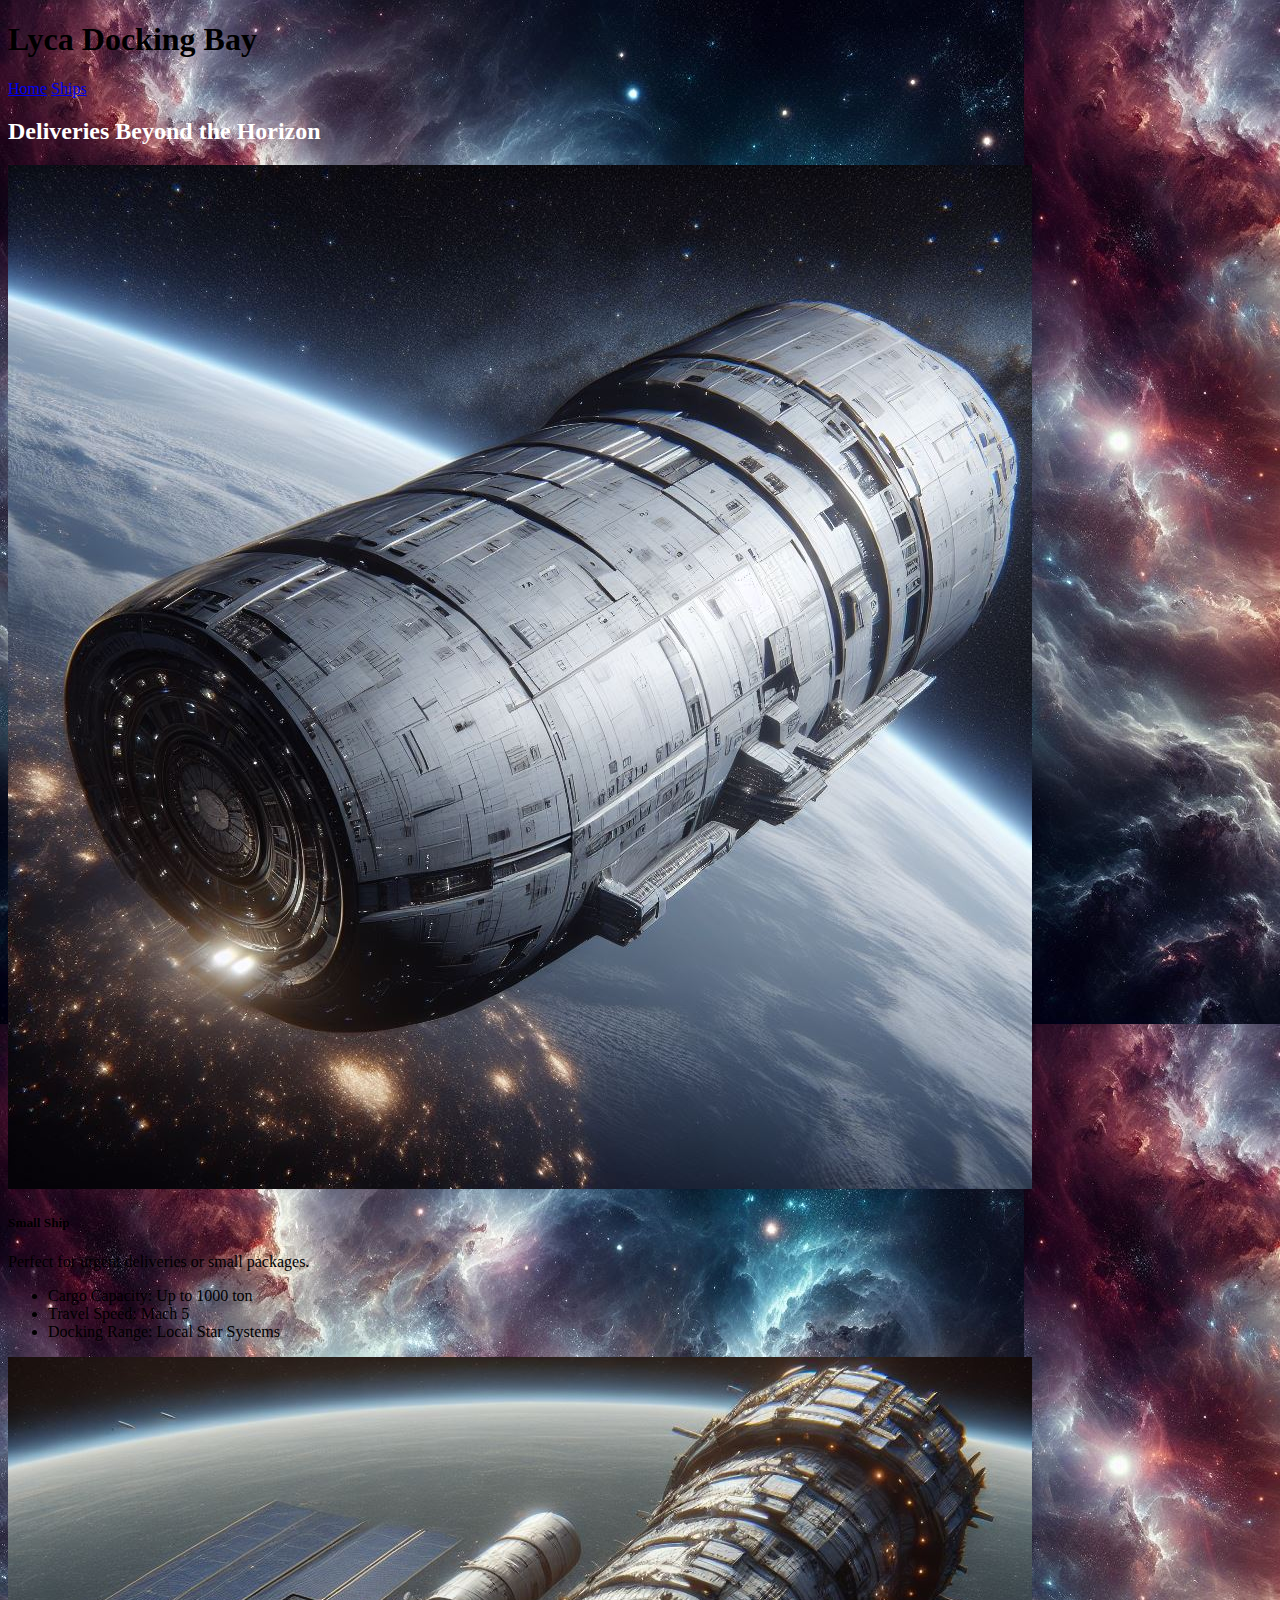
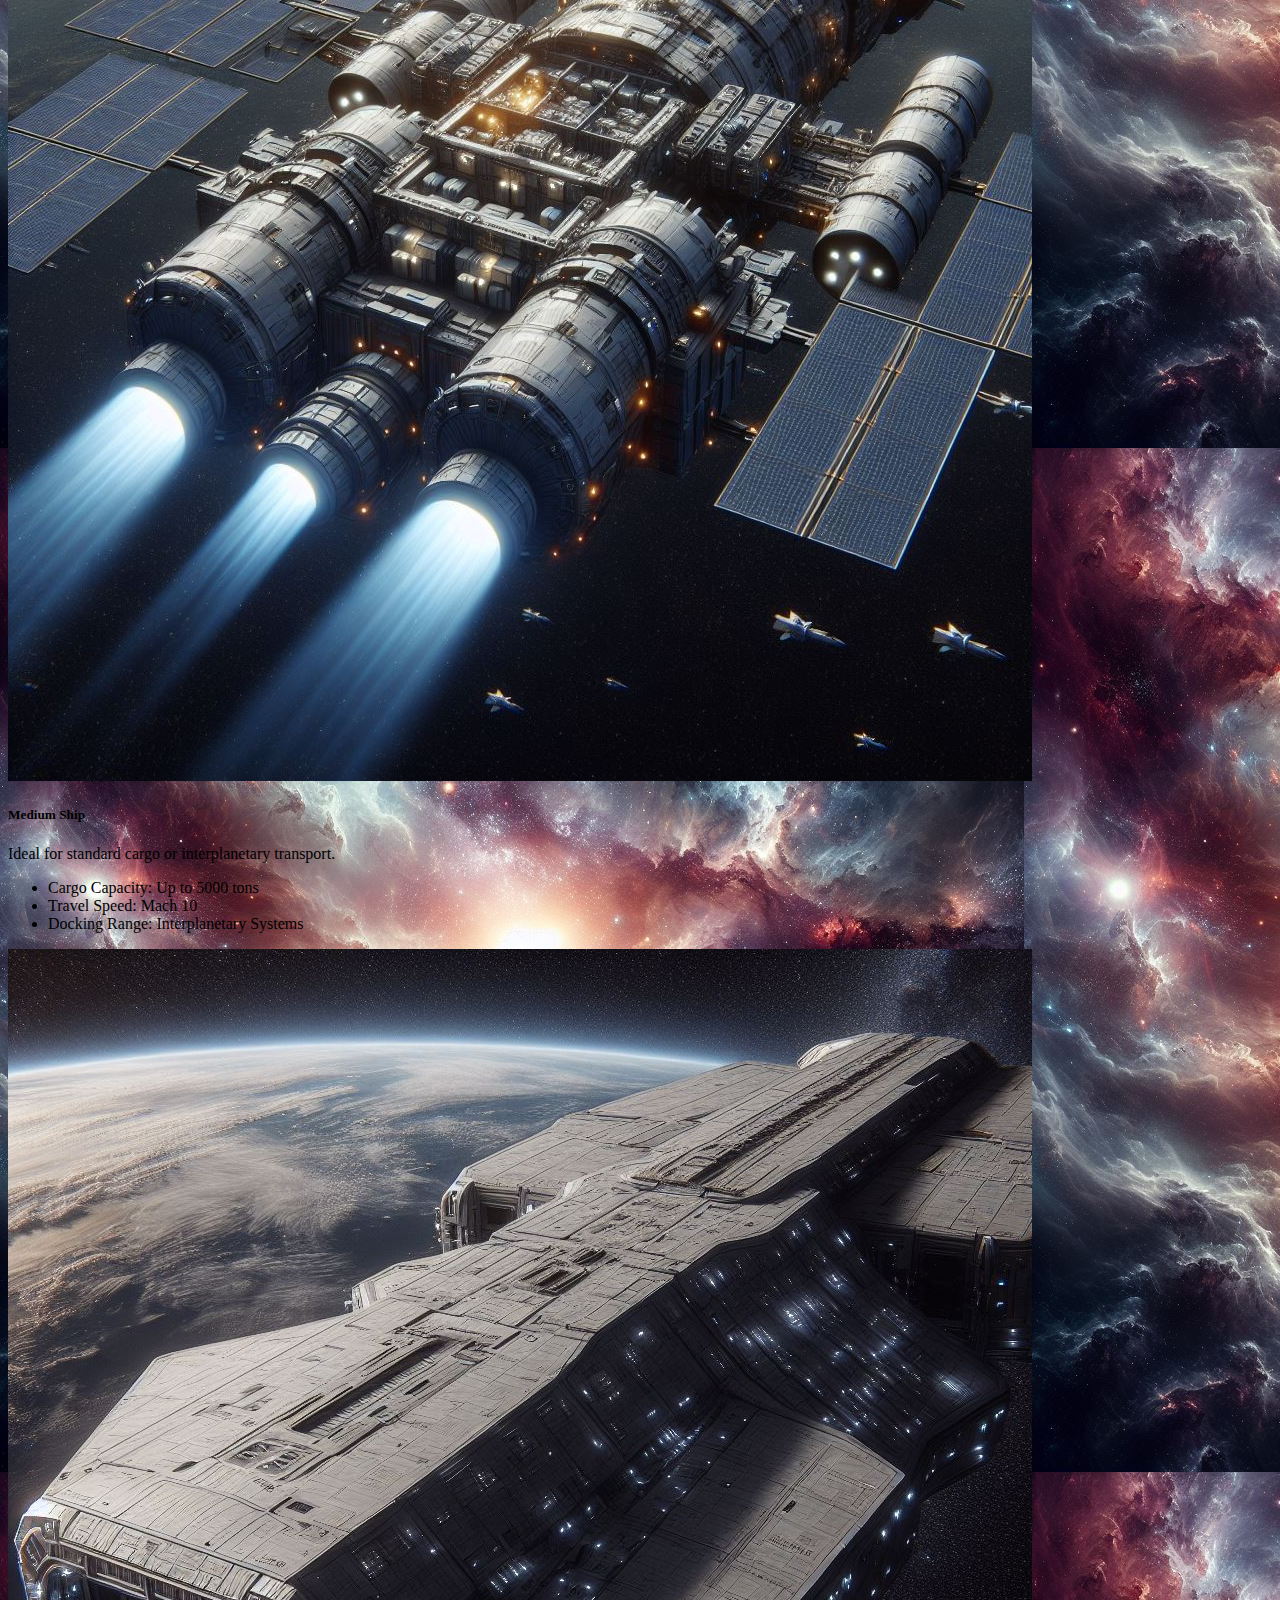
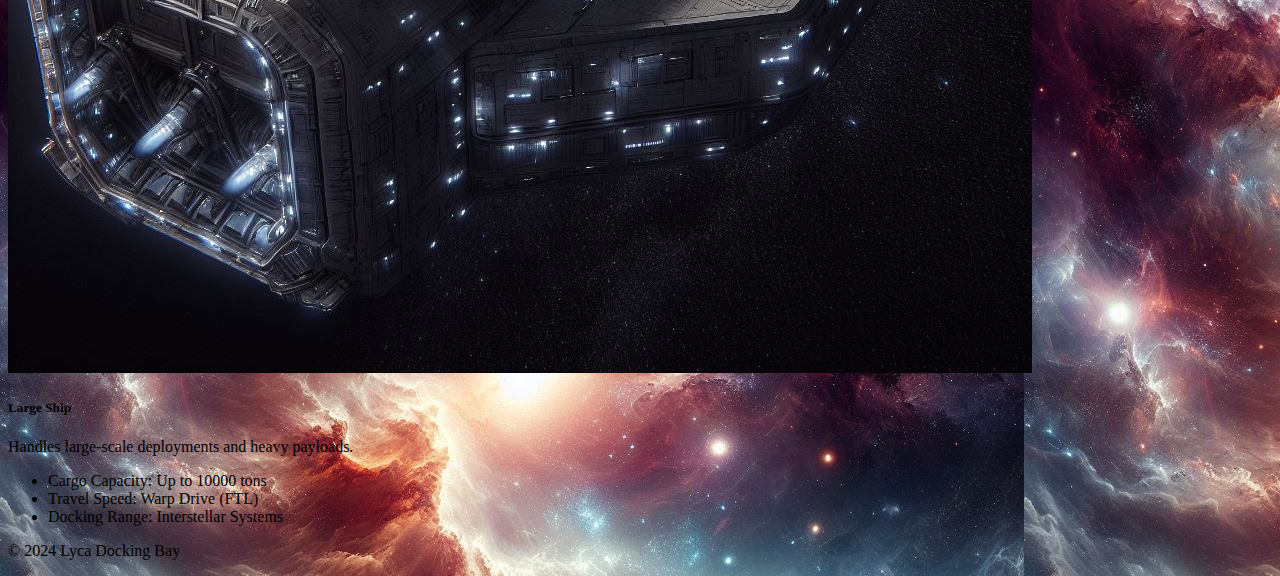
<file: index.html>
<!DOCTYPE html>
<html lang="en">
<head>
  <meta charset="UTF-8">
  <meta name="viewport" content="width=device-width, initial-scale=1.0">
  <title>Lyca Docking Bay - Deliveries Beyond the Horizon</title>
  <link href="https://cdn.jsdelivr.net/npm/bootstrap@5.2.3/dist/css/bootstrap.min.css" rel="stylesheet" integrity="sha384-rbsA2VBKQhggwzxH7pPCaAqO46MgnOM80zW1RWuH61DGLwZJEdK2Kadq2F9CUG65" crossorigin="anonymous">
  <link rel="stylesheet" href="style.css">
</head>
<body style="background-image: url(images/background.jpg)">
  <header class="container-fluid py-3 bg-dark">
    <div class="row align-items-center">
      <div class="col-md-3">
        <h1 class="text-white display-4">Lyca Docking Bay</h1>
      </div>
      <div class="col-md-9 d-none d-md-flex justify-content-end">
        <nav class="nav">
          <a class="nav-link text-white" href="index.html">Home</a>
          <a class="nav-link text-white" href="ships.html">Ships</a>
        </nav>
      </div>
    </div>
  </header>

  <main class="container my-5">
    <section class="row">
      <div class="col-md-12 text-center mb-3">
        <h2 style="color: white;">Deliveries Beyond the Horizon</h2>
      </div>
      <div class="col-md-4">
        <div class="card">
          <img src="images/s1.jpg" class="card-img-top" alt="Small Ship">
          <div class="card-body">
            <h5 class="card-title">Small Ship</h5>
            <p class="card-text">Perfect for urgent deliveries or small packages.</p>
            <ul>
              <li>Cargo Capacity: Up to 1000 ton</li>
              <li>Travel Speed: Mach 5</li>
              <li>Docking Range: Local Star Systems</li>
            </ul>
          </div>
        </div>
      </div>
      <div class="col-md-4">
        <div class="card">
          <img src="images/m1.jpg" class="card-img-top" alt="Medium Ship">
          <div class="card-body">
            <h5 class="card-title">Medium Ship</h5>
            <p class="card-text">Ideal for standard cargo or interplanetary transport.</p>
            <ul>
              <li>Cargo Capacity: Up to 5000 tons</li>
              <li>Travel Speed: Mach 10</li>
              <li>Docking Range: Interplanetary Systems</li>
            </ul>
          </div>
        </div>
      </div>
      <div class="col-md-4">
        <div class="card">
          <img src="images/l1.jpg" class="card-img-top" alt="Large Ship">
          <div class="card-body">
            <h5 class="card-title">Large Ship</h5>
            <p class="card-text">Handles large-scale deployments and heavy payloads.</p>
            <ul>
              <li>Cargo Capacity: Up to 10000 tons</li>
              <li>Travel Speed: Warp Drive (FTL)</li>
              <li>Docking Range: Interstellar Systems</li>
            </ul>
          </div>
        </div>
      </div>
    </section>
  </main>

  <footer class="container-fluid text-center py-3 bg-dark text-white">
    <p>&copy; 2024 Lyca Docking Bay</p>
  </footer>

  <script src="https://cdn.jsdelivr.net/npm/bootstrap@5.2.3/dist/js/bootstrap.bundle.min.js" integrity="sha384-kenU1KFdBIe4zVFQWjxhNqjvET+saZCTsxzDYO3z48JrOetuzOnshAgzF7t9AI44" crossorigin="anonymous"></script>
</body>
</html>
</file>
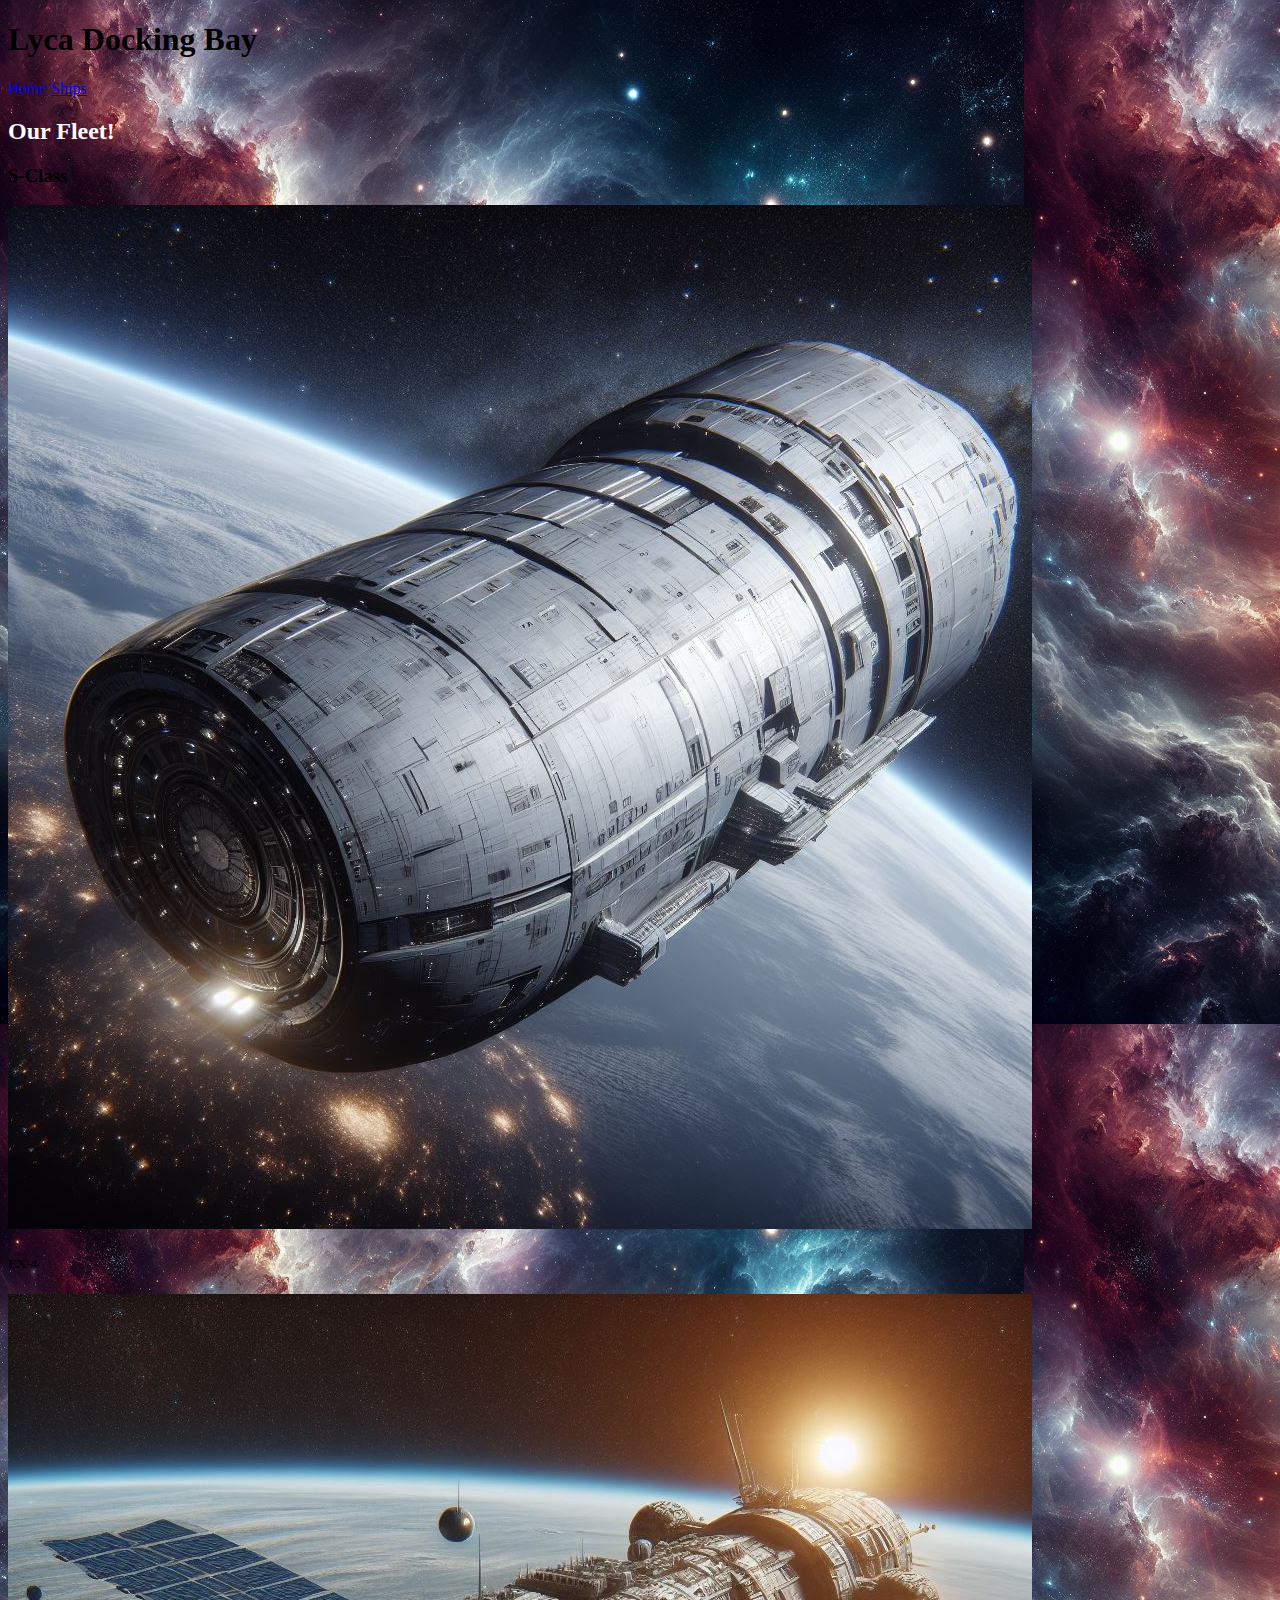
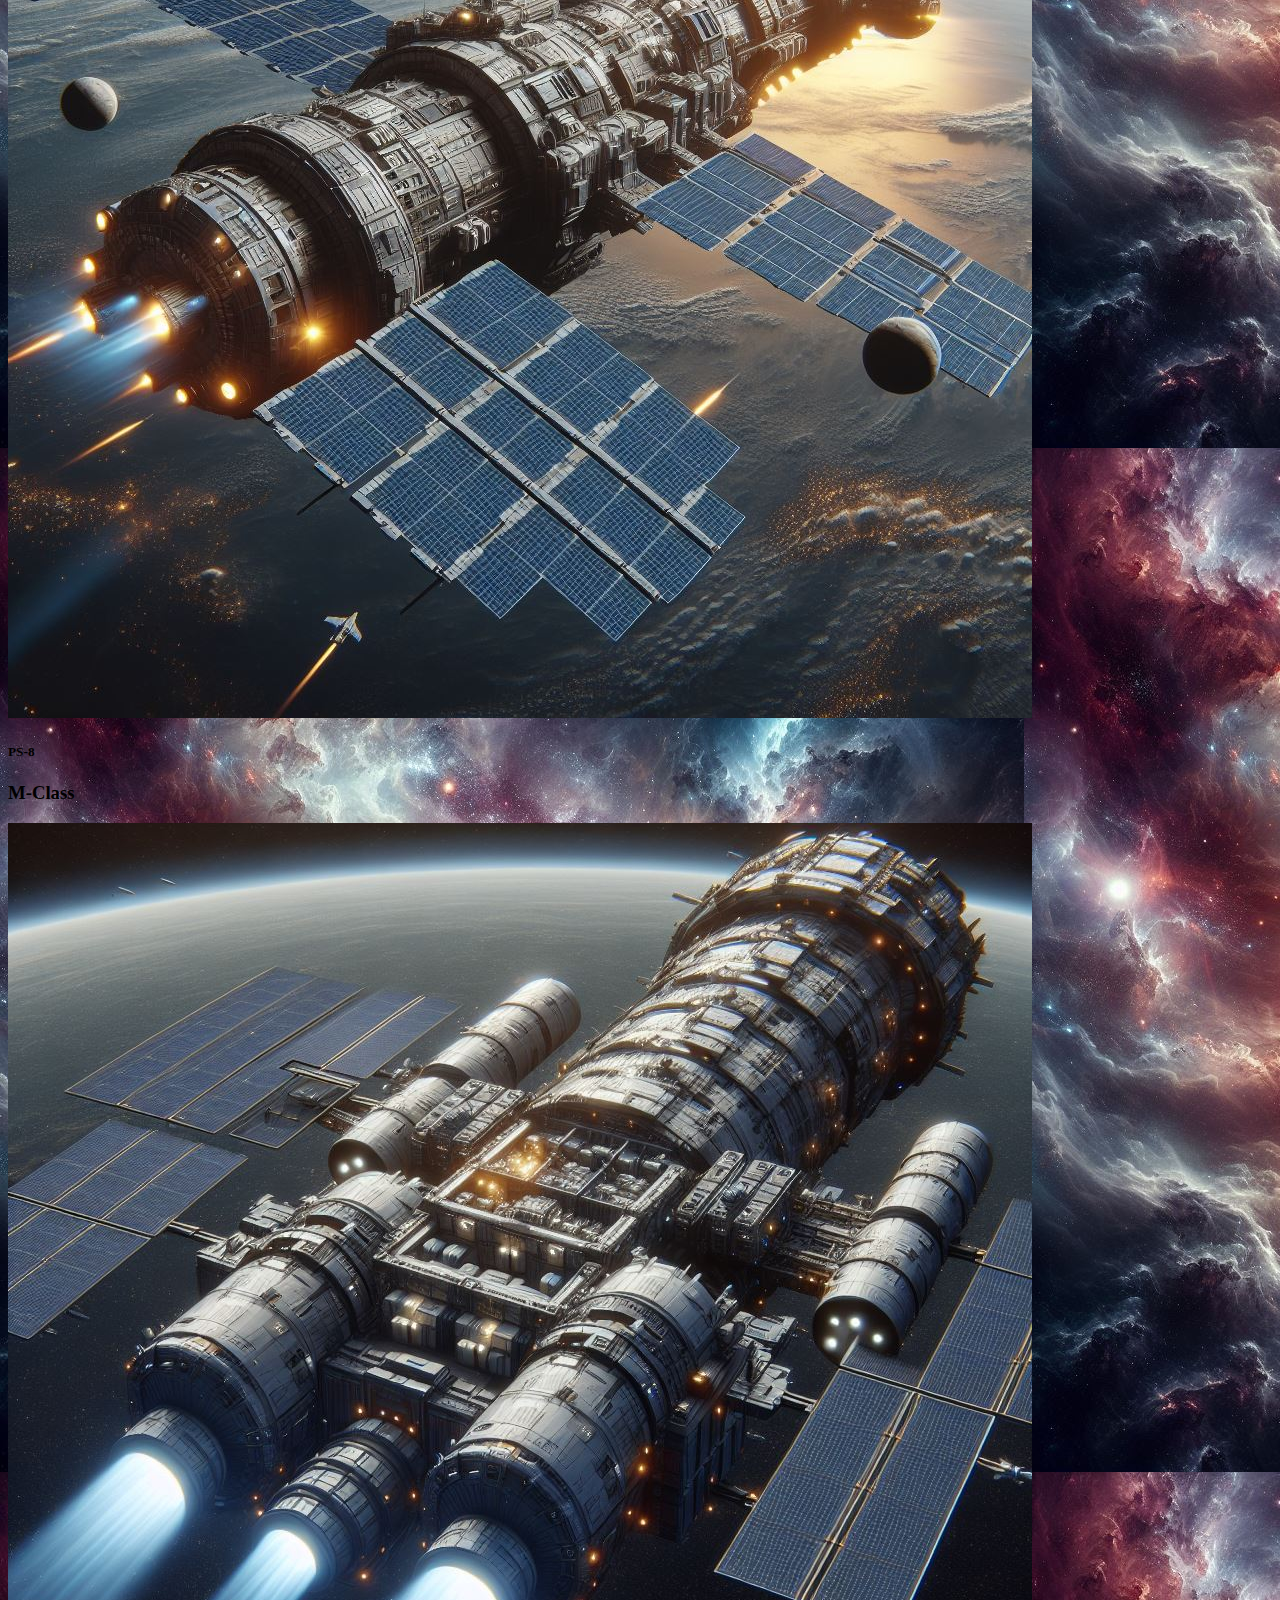
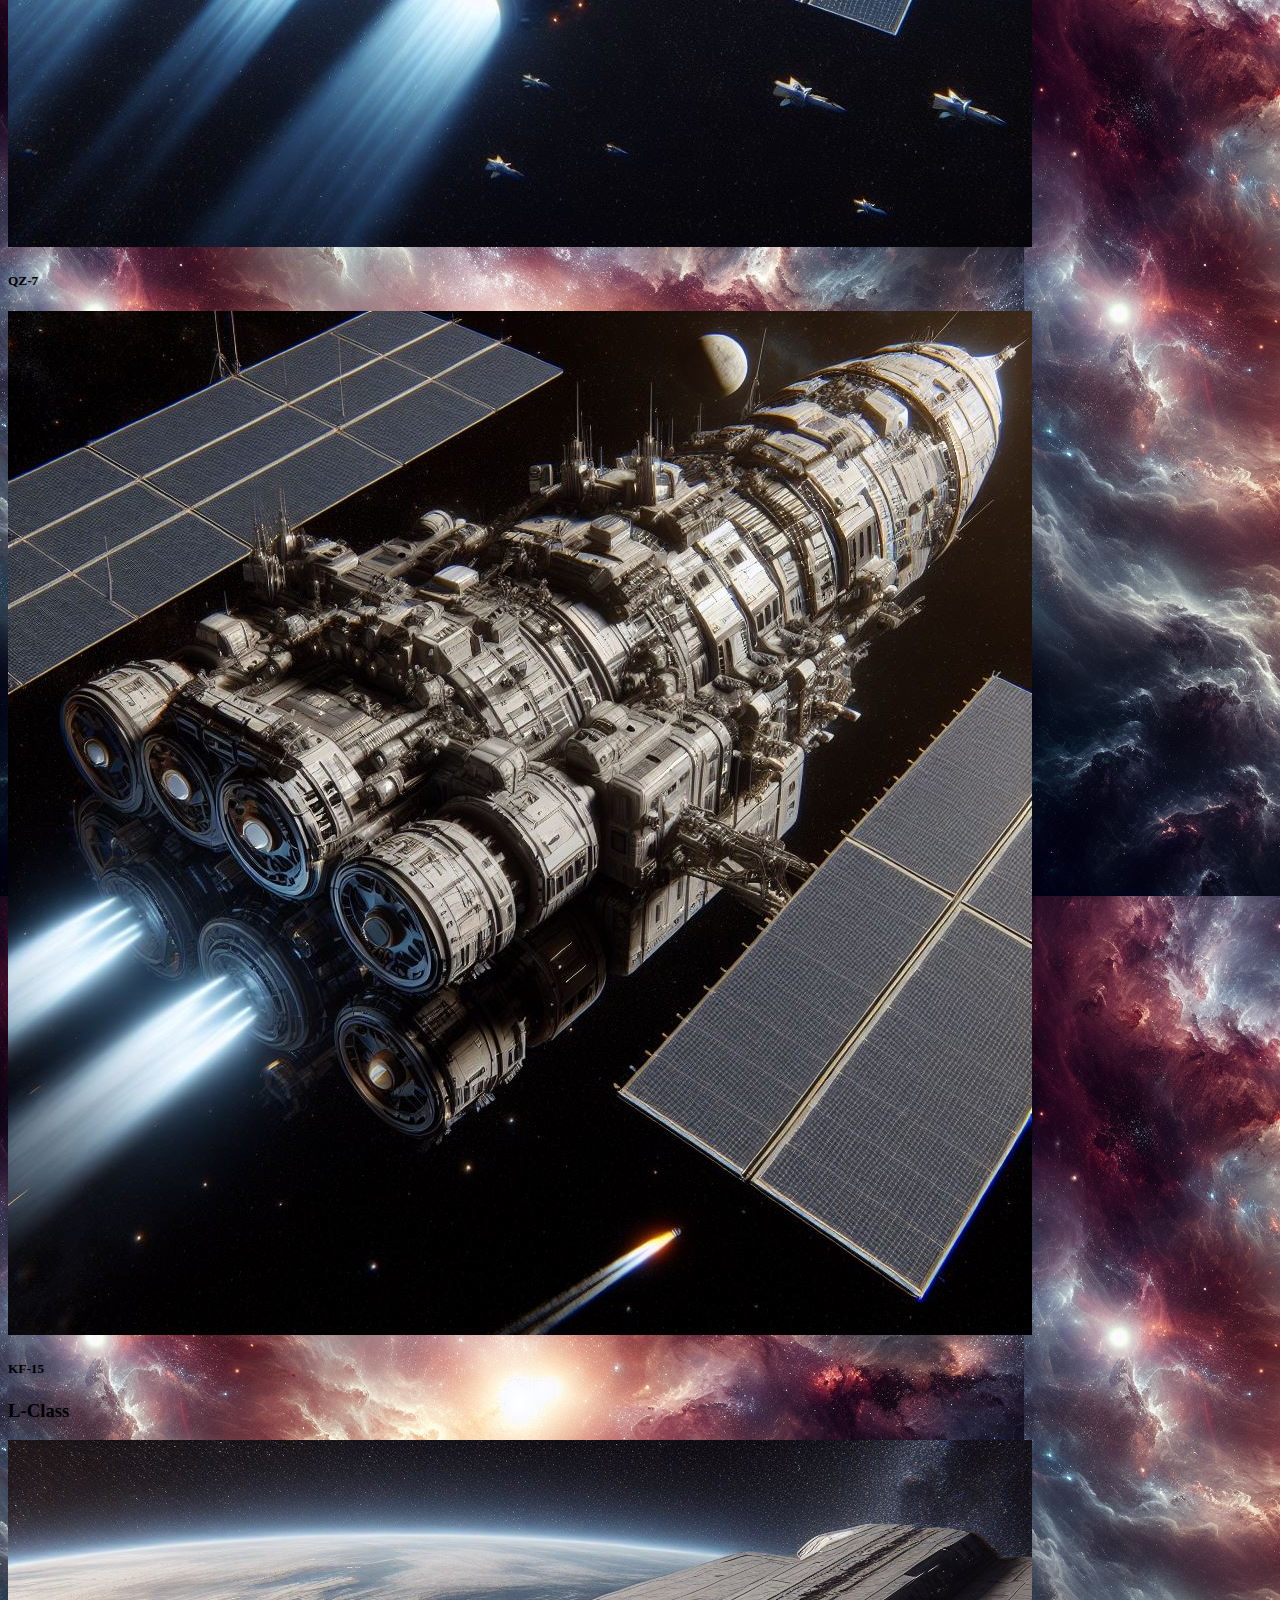
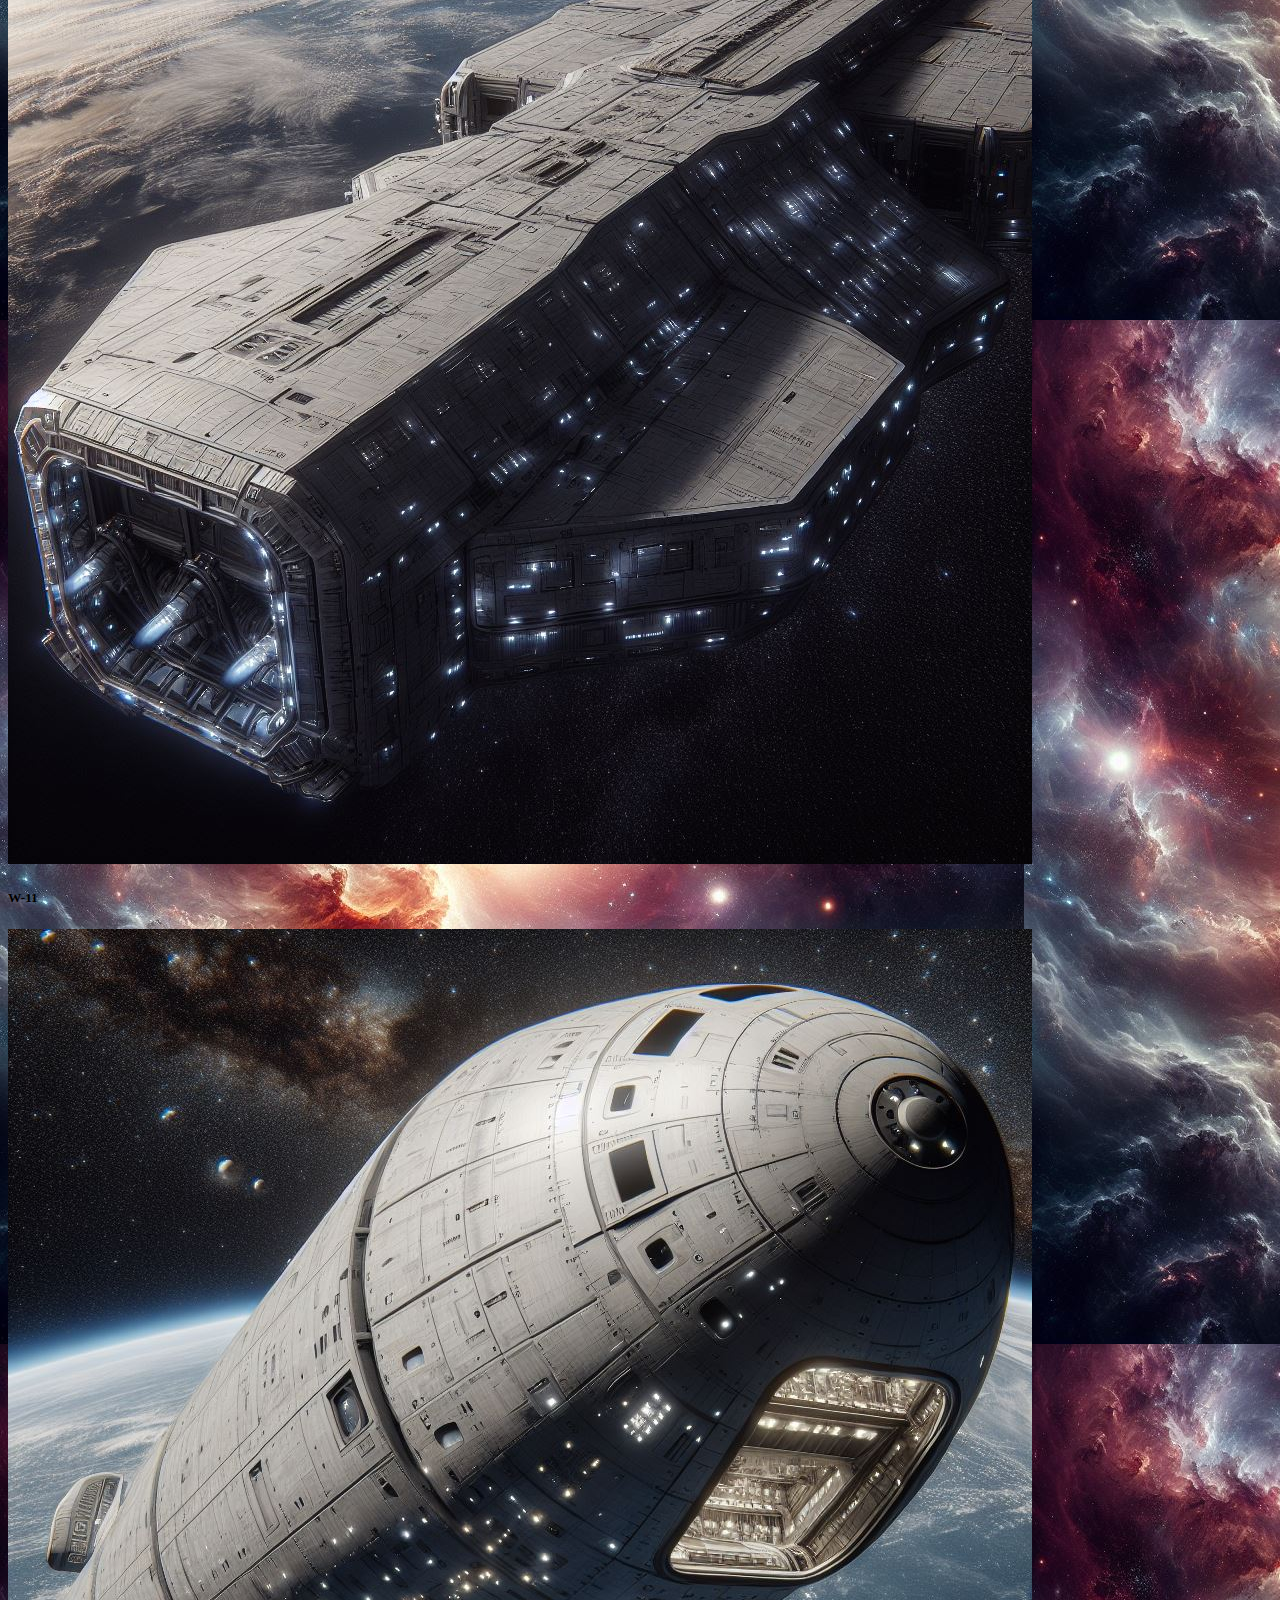
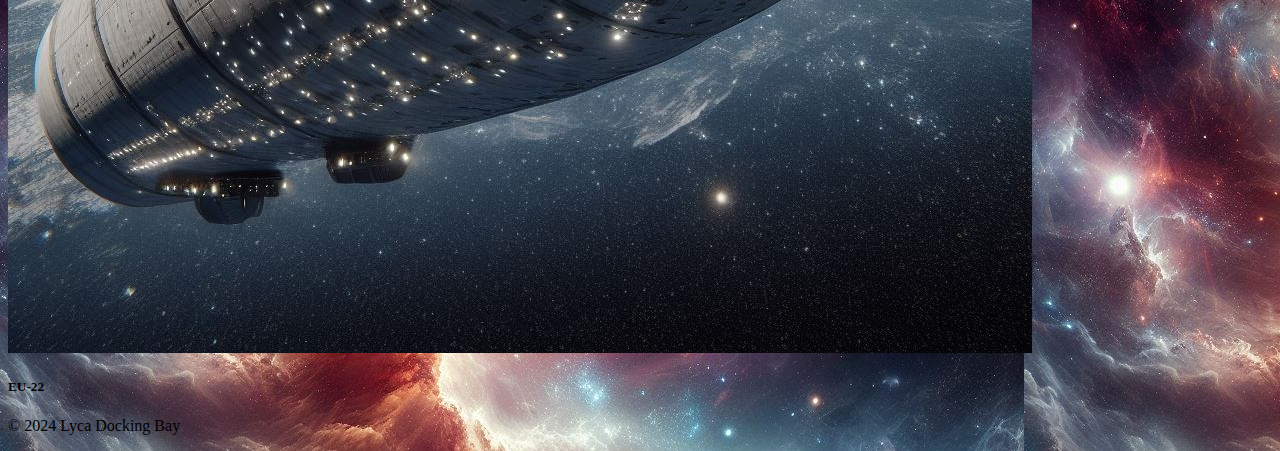
<file: ships.html>
<!DOCTYPE html>
<html lang="en">
<head>
  <meta charset="UTF-8">
  <meta name="viewport" content="width=device-width, initial-scale=1.0">
  <title>Lyca Docking Bay - Deliveries Beyond the Horizon</title>
  <link href="https://cdn.jsdelivr.net/npm/bootstrap@5.2.3/dist/css/bootstrap.min.css" rel="stylesheet" integrity="sha384-rbsA2VBKQhggwzxH7pPCaAqO46MgnOM80zW1RWuH61DGLwZJEdK2Kadq2F9CUG65" crossorigin="anonymous">
  <link rel="stylesheet" href="style.css">
</head>
<body style="background-image: url(images/background.jpg);">
  <header class="container-fluid py-3 bg-dark">
    <div class="row align-items-center">
      <div class="col-md-3">
        <h1 class="text-white display-4">Lyca Docking Bay</h1>
      </div>
      <div class="col-md-9 d-none d-md-flex justify-content-end">
        <nav class="nav">
          <a class="nav-link text-white" href="index.html">Home</a>
          <a class="nav-link text-white" href="ships.html">Ships</a>
        </nav>
      </div>
    </div>
  </header>

  <main class="container my-5">
    <section class="row">
      <div class="col-md-12 text-center mb-3">
        <h2 style="color: white;">Our Fleet!</h2>
      </div>
      <div class="col-md-4">
        <div class="card", style="align-items: center;" >
        <h3 class="card-title">S-Class</h3>
          <img src="images/s1.jpg" class="card-img-top" alt="Small Ship">
          <div class="card-body">
            <h5 class="card-title">EX-4</h5>
          </div>
          <img src="images/s2.jpg" class="card-img-top" alt="Small Ship">
          <div class="card-body">
            <h5 class="card-title">PS-8</h5>
          </div>
        </div>
      </div>
      <div class="col-md-4">
        <div class="card", style="align-items: center;">
            <h3 class="card-title">M-Class</h3>
          <img src="images/m1.jpg" class="card-img-top" alt="Medium Ship">
          <div class="card-body">
            <h5 class="card-title">QZ-7</h5>
          </div>
            <img src="images/m2.jpg" class="card-img-top" alt="Medium Ship">
            <div class="card-body">
              <h5 class="card-title">KF-15</h5>
          </div>
        </div>
      </div>
      <div class="col-md-4">
        <div class="card", style="align-items: center;">
            <h3 class="card-title">L-Class</h3>
          <img src="images/l1.jpg" class="card-img-top" alt="Large Ship">
          <div class="card-body">
            <h5 class="card-title">W-11</h5>
          </div>
            <img src="images/l2.jpg" class="card-img-top" alt="Large Ship">
            <div class="card-body">
              <h5 class="card-title">EU-22</h5>
          </div>
        </div>
      </div>
    </section>
  </main>

  <footer class="container-fluid text-center py-3 bg-dark text-white">
    <p>&copy; 2024 Lyca Docking Bay</p>
  </footer>

  <script src="https://cdn.jsdelivr.net/npm/bootstrap@5.2.3/dist/js/bootstrap.bundle.min.js" integrity="sha384-kenU1KFdBIe4zVFQWjxhNqjvET+saZCTsxzDYO3z48JrOetuzOnshAgzF7t9AI44" crossorigin="anonymous"></script>
</body>
</html>
</file>
<file: style.css>
/* Adjust navigation bar for mobile screens */
@media (max-width: 768px) {
  .nav {
    flex-direction: column;
    align-items: center;
    margin-top: 1rem;
  }
  .nav-link {
    margin-bottom:
  }
}
</file>
